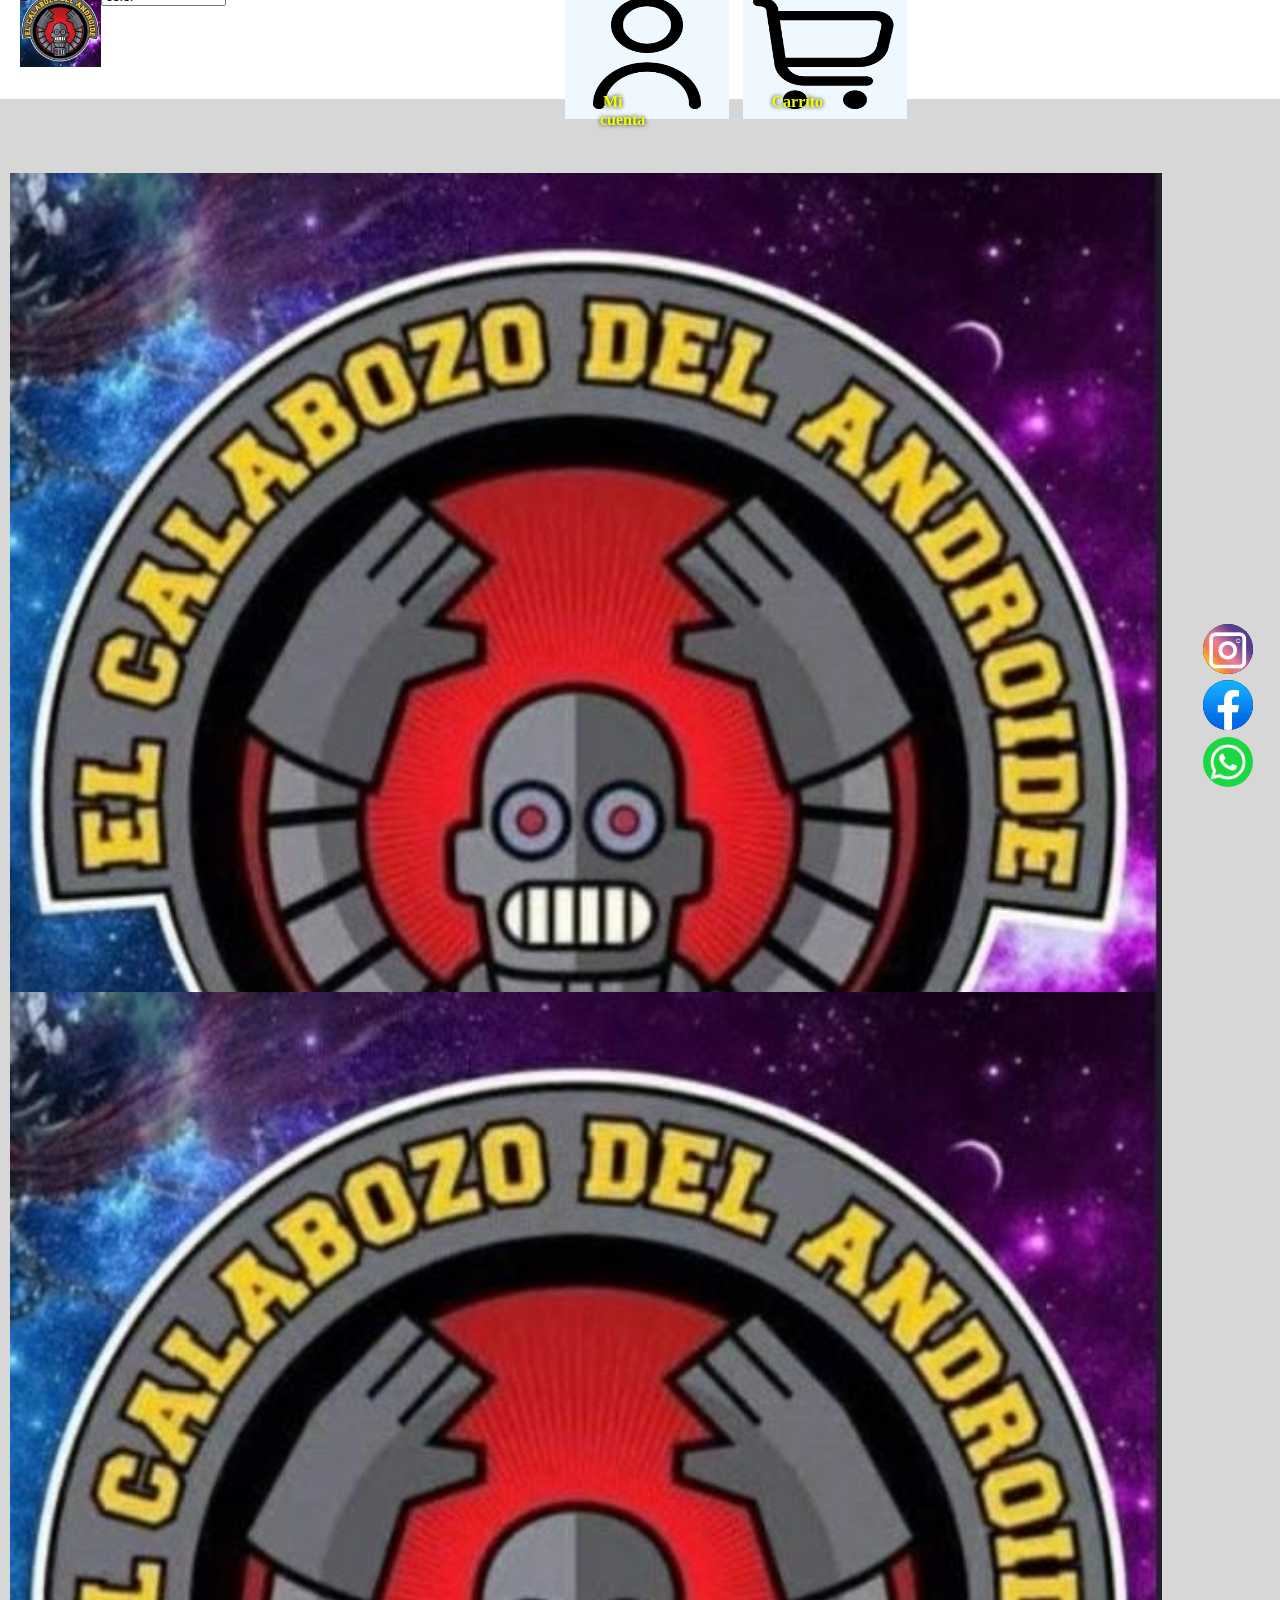
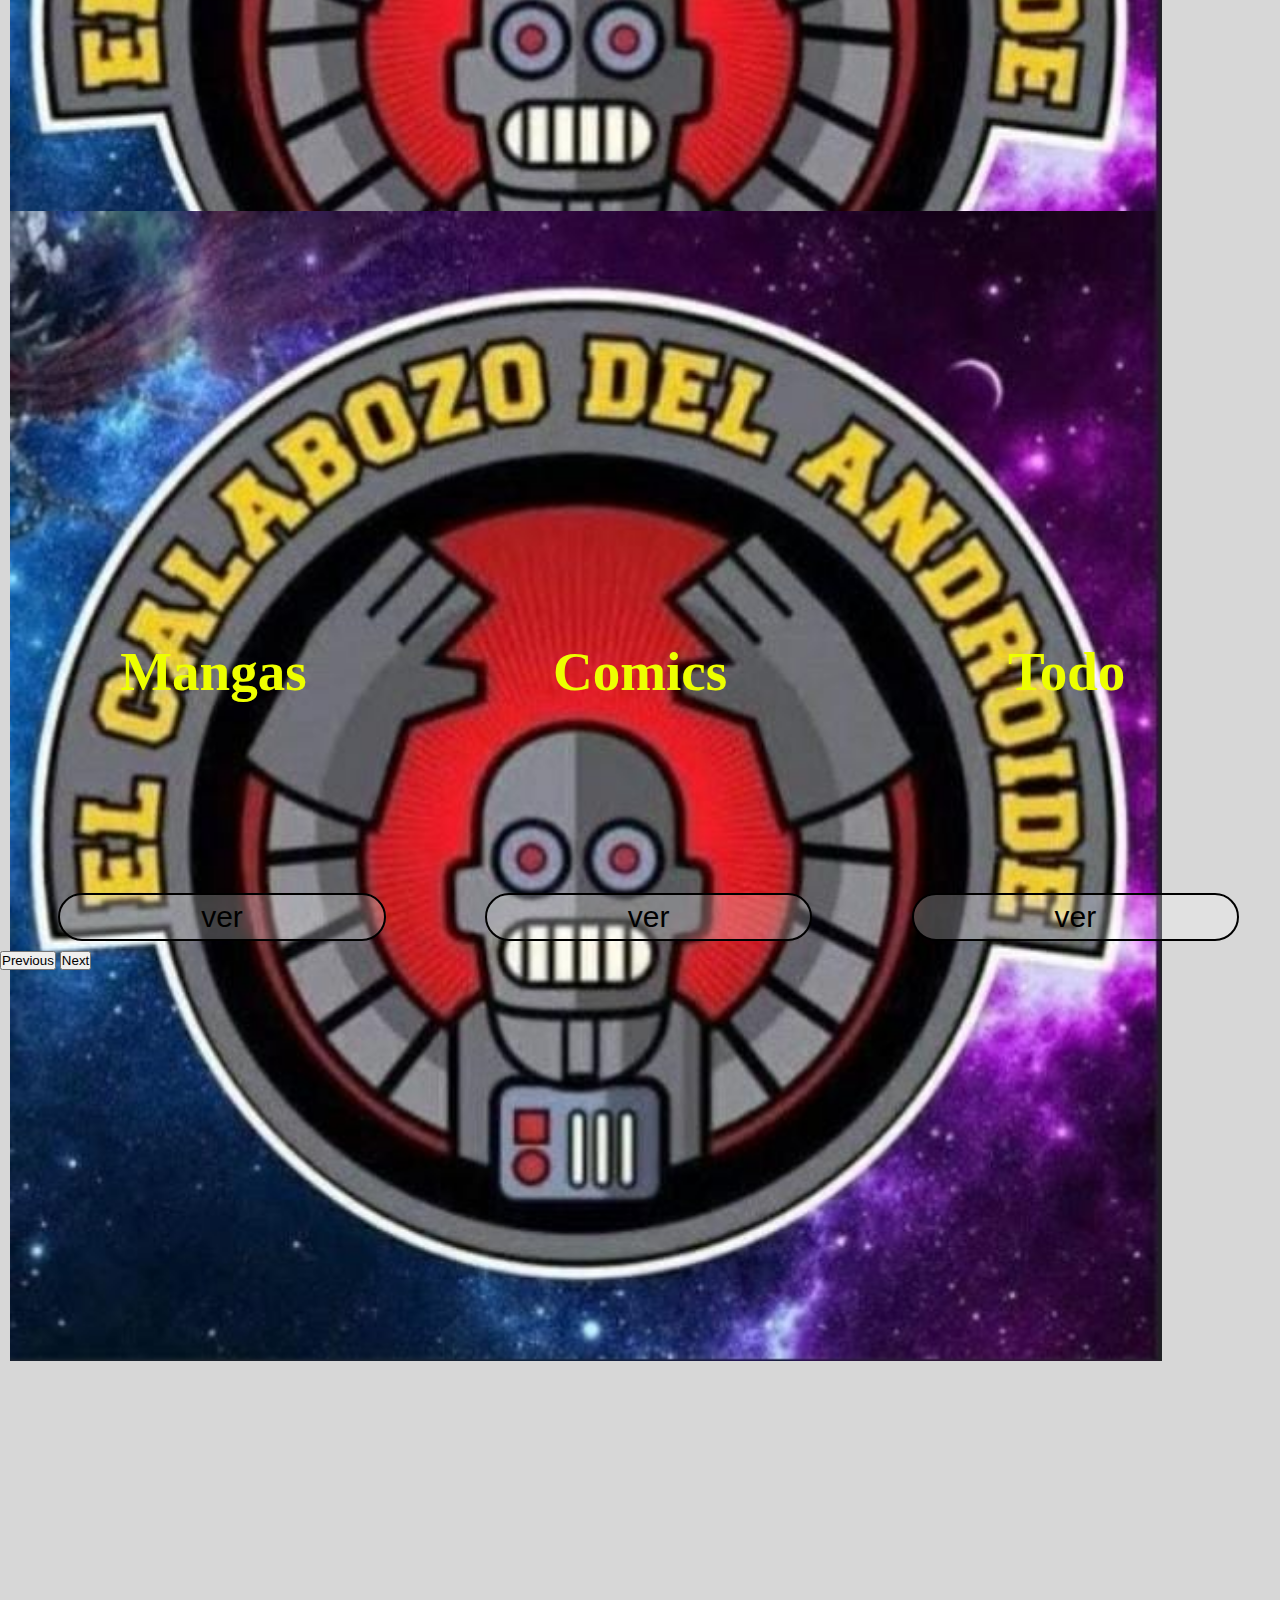
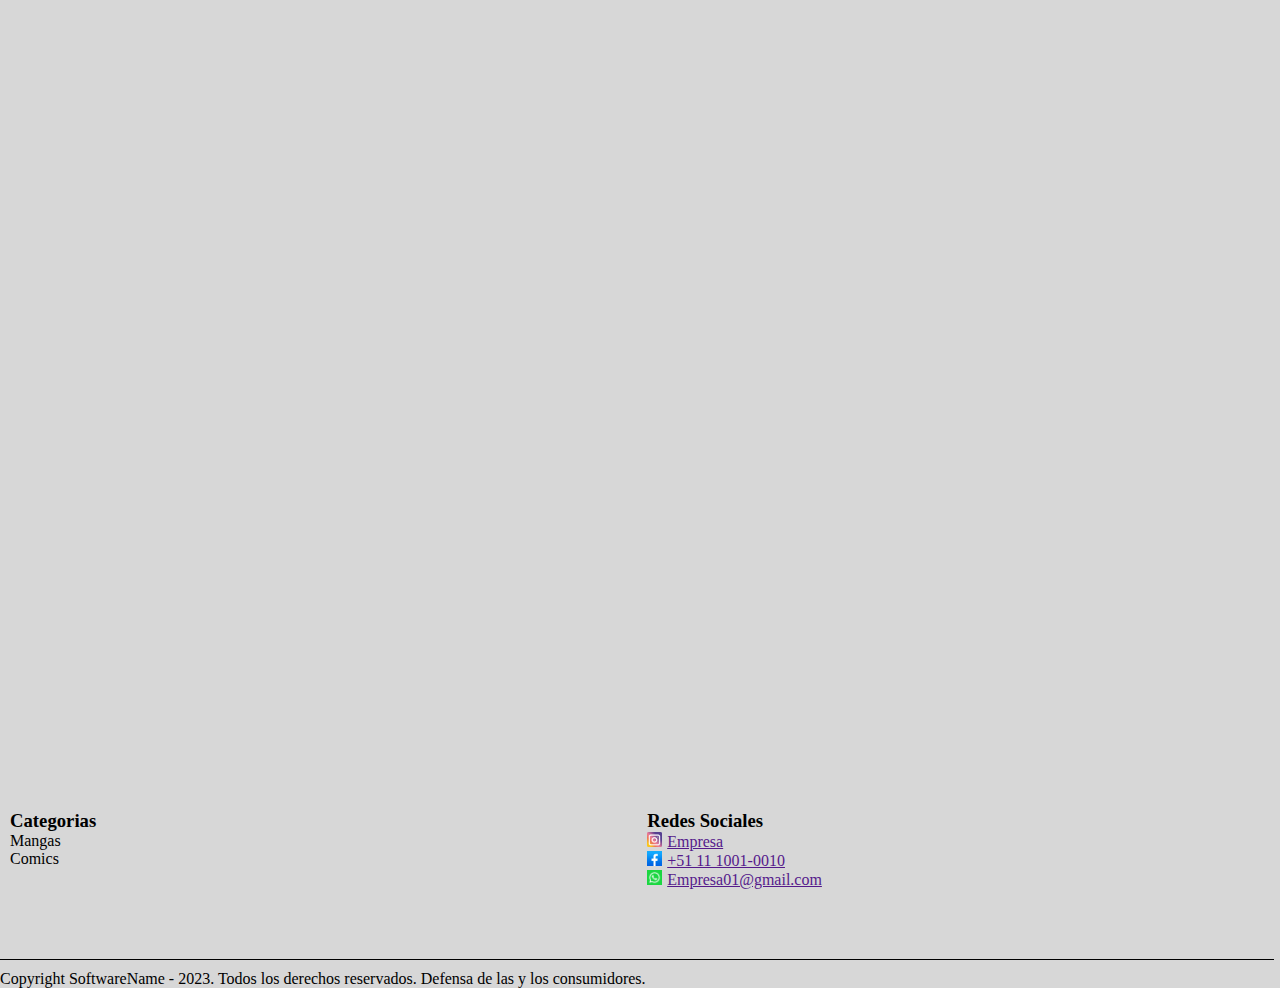
<file: index.html>
<!doctype html>
<html lang="en">

<head>
  <title>Title</title>
  <!-- Required meta tags -->
  <meta charset="utf-8">
  <meta name="viewport" content="width=device-width, initial-scale=1, shrink-to-fit=no">

  <!-- Bootstrap CSS v5.2.1 -->
  <link href="https://cdn.jsdelivr.net/npm/bootstrap@5.2.1/dist/css/bootstrap.min.css" rel="stylesheet"
    integrity="sha384-iYQeCzEYFbKjA/T2uDLTpkwGzCiq6soy8tYaI1GyVh/UjpbCx/TYkiZhlZB6+fzT" crossorigin="anonymous">
    <link rel="stylesheet" href="Vista/Estilos/style.css">

</head>

<body>
  <header>
    <nav class="navLogo">
      <img src="Media/Logo.jpeg" alt="Calabozo del androide" class="logo">
    </nav>

    <nav class="buscar">
      <select name="Buscar" id="Buscar">
        <optgroup label="Mangas">
          <a href="#"><option value="txtColor">color</option></a>
          <a href="#"><option value="txtByN">blanco y negro</option></a>
        </optgroup>
        <optgroup label="Comics">
          <a href="#"><option value="txtDC">DC</option></a>
          <a href="#"><option value="txtMarvel">Marvel</option></a>
        </optgroup>
      </select>
    </nav>

    <nav class="navIcono">
      <a href=""><img src="Media/usuario.png" alt="Mi_Cuenta "><p class="cuenta">Mi cuenta</p></a>
      <a href=""><img src="Media/carrito-de-compras.png" alt="Carrito"><p class="carro">Carrito</p></a>
    </nav>
  </header>
  
  <!-- links que lo seguiran a todas partes -->
  <div id="Redes">
  <a href=""><img src="Media/Instagram_Logo.png" alt="Instagram"></a>
  <a href=""><img src="Media/Logo_de_Facebook.png" alt="Facebook"></a>
  <a href=""><img src="Media/WhatsappIcono.png" alt="Whatsapp"></a>
</div>

  <!-- carrusel principal donde se muestran imagenes sobre la enpresa  -->
  <div id="carouselId" class="carousel slide" data-bs-ride="carousel">
    <ol class="carousel-indicators">
        <li data-bs-target="#carouselId" data-bs-slide-to="0" class="active" aria-current="true" aria-label="First slide"></li>
        <li data-bs-target="#carouselId" data-bs-slide-to="1" aria-label="Second slide"></li>
        <li data-bs-target="#carouselId" data-bs-slide-to="2" aria-label="Third slide"></li>
    </ol>
    <div class="carousel-inner" role="listbox">
        <div class="carousel-item active">
            <img src="Media/Logo.jpeg" class="w-100 d-block" alt="First slide">
        </div>
        <div class="carousel-item">
            <img src="Media/Logo.jpeg" class="w-100 d-block" alt="Second slide">
        </div>
        <div class="carousel-item">
            <img src="Media/Logo.jpeg" class="w-100 d-block" alt="Third slide">
        </div>
    </div>
    <button class="carousel-control-prev" type="button" data-bs-target="#carouselId" data-bs-slide="prev">
        <span class="carousel-control-prev-icon" aria-hidden="true"></span>
        <span class="visually-hidden">Previous</span>
    </button>
    <button class="carousel-control-next" type="button" data-bs-target="#carouselId" data-bs-slide="next">
        <span class="carousel-control-next-icon" aria-hidden="true"></span>
        <span class="visually-hidden">Next</span>
        </button>
  </div>

  <main>

    <!-- Carrousel sobre los mas vendidos  -->


    <!-- son las tres cartas principales donde redigiran a paginas especificas -->
    <div id="cartas">
    <div class="carta">
        <h1 >Mangas</h1>
        <a href=""><button class="boton">ver</button></a>
    </div>
    <div class="carta">
        <h1 >Comics</h1>
        <a href=""><button class="boton">ver</button></a>
    </div>
    <div class="carta">
        <h1 >Todo</h1>
        <a href=""><button class="boton">ver</button></a>
    </div>
    </div>
    
    <div id="apartadoComics"></div>

  </main>
  <footer>
    <!-- place footer here -->
    <div class="categorias">
      <h3>Categorias</h3>
      <p>Mangas <br> Comics</p>
    </div>
    <div class="RedesSociales">
      <h3>Redes Sociales</h3>
      <img src="Media/Instagram_Logo.png" alt="Instagram"><a href="">Empresa</a> <br>
      <img src="Media/Logo_de_Facebook.png" alt="Facebook"><a href="">+51 11 1001-0010</a> <br>
      <img src="Media/WhatsappIcono.png" alt="Whatsapp"><a href="">Empresa01@gmail.com</a> <br>
    </div>
    <div class="terminosLegales">
      <p>Copyright SoftwareName - 2023. Todos los derechos reservados. Defensa de las y los consumidores.</p>
    </div>

  </footer>
  <!-- Bootstrap JavaScript Libraries -->
  <script src="https://cdn.jsdelivr.net/npm/@popperjs/core@2.11.6/dist/umd/popper.min.js"
    integrity="sha384-oBqDVmMz9ATKxIep9tiCxS/Z9fNfEXiDAYTujMAeBAsjFuCZSmKbSSUnQlmh/jp3" crossorigin="anonymous">
  </script>

  <script src="https://cdn.jsdelivr.net/npm/bootstrap@5.2.1/dist/js/bootstrap.min.js"
    integrity="sha384-7VPbUDkoPSGFnVtYi0QogXtr74QeVeeIs99Qfg5YCF+TidwNdjvaKZX19NZ/e6oz" crossorigin="anonymous">
  </script>
</body>

</html>
</file>
<file: Vista/Estilos/style.css>
*{
    margin: 0;
    padding: 0;
    
}
body{
    background-color: rgb(215, 215, 215);
}

/* modificar el header */
header{
background-color: white;
width: 100%;
height: 12.5vh;
margin-top: -1.5vh;
position:fixed;
display: flex;
z-index: 999;
justify-content: center;
}
.navIcono {
    width: 80vh;
    height: 12.5vh;
    margin-left: auto;
}
.navIcono p{
    width:2%;
    color: rgb(238, 255, 0);
    font-weight: 600;
    margin-left: 90vh;
    text-align: center;
    text-shadow: 0px 0px 4px black;
}
.navIcono .carro{
    margin-left: 23.5vh;
    text-decoration: none;
}
.navIcono .categorias{
    margin-left: 37.5vh;
    margin-top: -4.5vh;
    text-decoration: none;
}
.navIcono img{
    width: calc(80vh / 5);
    height: 100%;
    margin:auto 5px;
    padding: 10px;
    background-color: aliceblue;
}
.navLogo .logo{
    width: 6.3VW;
    margin-left: 20px;
    
}
nav .cuenta{
    position: absolute;
    margin-top: -30px;
    margin-left: 40PX;
}
nav .carro{
    position: absolute;
    margin-top: -30px;
    margin-left: 190px;
}

/* modificar las redes sociales */
#Redes{
    height: 400px;
    width: 120px;
    z-index: 998;
    position: fixed;
    display: flex; 
    flex-direction: column;
    margin-top:69vh;
    margin-left: 94vw;
}
#Redes a img{
    background-color: black;
    width: 50px;
    height: 50px;
    margin-top: 2.5px;

    border-radius: 100px;
    
}
/* modificar el carrusel inicial */
.carousel-item{
    margin-top: 11vh;
    height: 80vh;
    width: 100%;
    image-rendering:optimizeSpeed;
}
.carousel-item img{margin: 0 auto;
width: 90vw;}
.carousel-inner{
    padding: 10px 10px;
    margin: 10px 0px;
}

/* Modificar las cartas de manga , comic */
#cartas{
    width: 100%;
    height: 60vh;
    display: flex;
}
#cartas .carta{
    width: 32vw;
    height: 55vh;
    padding: 10px;
    margin: 10px;
    background-repeat: no-repeat;
    background-size:cover;
}
#cartas .carta img{
    width: 30vw;
    height: 55vh;
    margin: 0 auto;
    margin-top: 10px;
    background-repeat: no-repeat;
    background-size:cover;
    position:relative;
}

#cartas .carta .boton{
     background: rgba(255, 255, 255, 0.25);
     color:rgb(0, 0, 0);
     padding: 5px 11%;
     text-decoration: none;
     font-size: 30px;
     margin-left: 3vw;
     margin-top: 20vh;
     border: solid 2.5px black;
     border-radius: 50vw;
     transition: 0.5s;
     position: absolute;
}
#cartas .carta .boton:hover{
    cursor: pointer;
    border: solid 1px rgb(0, 0, 0);
    
}
#cartas .carta h1{
    text-align: center;
    margin: 10px;
    margin-top: -350px;
    font-size: 55px;
    color: rgb(238, 255, 0);
    z-index: 5;
    position: relative;
}
#cartas .carta .fondoh{
    position: absolute;
    bottom: -125px;
    width: 30vw;
    height: 80px;
    background-color: rgba(0, 0, 0, 0.4);
    z-index: 1;
    filter: blur(2px);
}

/* carta del producto  */
.apartadoComics{
display :left ;
}
.producto{
    width: 400px;
    height: 500px;
    background-color: aqua;
    padding: 10px;
    margin :30px;
    float: left;
    display: flex;
    flex-direction: column;
}
.producto .titulo{
    margin: 0 auto;
    font-size:x-large ;
    color: black;
}
.producto img{
    background-color: black;
    width: 80%;
    height: 500px;
    margin: 0 auto;
}
.producto .precio{
    margin: 0 auto;
    font-size: x-large;
    color: black;
}
.producto .autor{
    font-size: large;
    margin: 30px 70% -45px;
}
.producto .genero{
    font-size: large;
}
.producto .subgenero{
    font-size: large;
}
.producto .fecha{
    font-size:medium;
    margin: 0 78% -10px;
}




/* Footer */
footer{
    margin-top: 100vh;
    position: absolute;
    display: flex;
    height: 16vh;
}
.categorias{
    color: black;
    width: 49vw;
    height: 15vh;
    padding-left: 10px;
}
.RedesSociales{
    width: 49vw;
    height: 15vh;
    padding-left: 10px;

    color: black;
}
.RedesSociales img{
    width: 15px;
    height: 15px;
    margin-right: 5px;
}
.terminosLegales{
    width: 100%;
    margin-top: 16.5vh;
    padding-top: 10px;
    position: absolute;
    border-top: 1px black solid;
}
</file>
